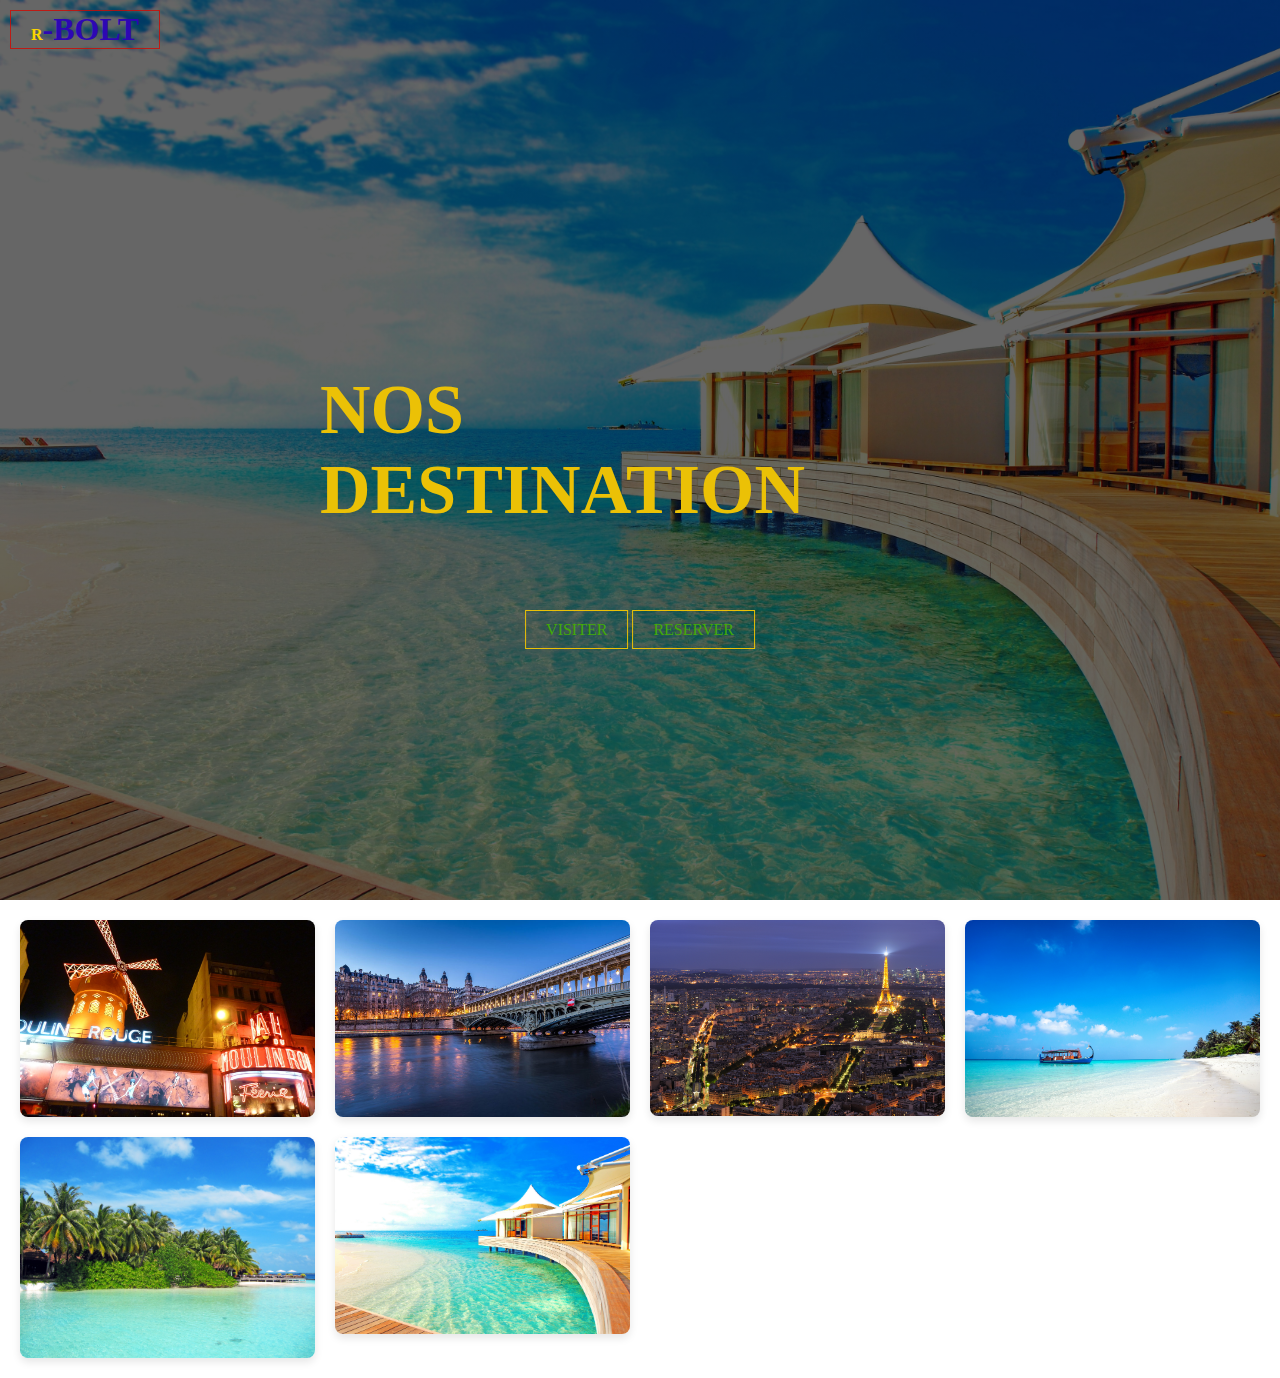
<file: A propos de nous.html>
<!DOCTYPE html>
<html lang="en">
<head>
    <meta charset="UTF-8">
    <meta name="viewport" content="width=device-width, initial-scale=1.0">
    <link rel="stylesheet" href="style.css">
    <title>Site web</title>
</head>
<body>
    <header>
        <div class="principale">
            <div class="logo">
                <a href="INDEX.html">R<span>-BOLT</span></a>
            </div>
            <ul class="fade-in">
                <li class="active">
                    <a href="INDEX.html">Accueil</a>
                </li>
                <li>
                    <a href="service.html">Service</a>
                </li>
                <li>
                    <a href="portfolio.html">Portofolio</a>
                </li>
                <li>
                    <a href="A propos de nous.html">A propos de nous</a>
                </li>
                <li>
                    <a href="Contact.html">contact</a>
                </li>
            </ul>
        </div>
        <div class="titre 1">
         <h1>NOS DESTINATION</h1>
        </div>
        <div class="boutton">
       <a href="A propos de nous.html" class="bnt">VISITER</a>
       <a href="Contact.html" class="bnt">RESERVER</a>
        </div>
    </header>
    <section>
    <div class="image-container" id="grid-container">
<img src="IMAGE/Moulin-rouge.jpg" alt="">
    <img src="IMAGE/image touristique.jpg" alt="">
    <img src="IMAGE/paris-by-night.jpg" alt="">
    <img src="IMAGE/image 3.jpg" alt="">
    <img src="IMAGE/image 2.jpg" alt="">
    <img src="IMAGE/image 1.jpg" alt="">
   </div>
</section>
</body>
</html>
</file>
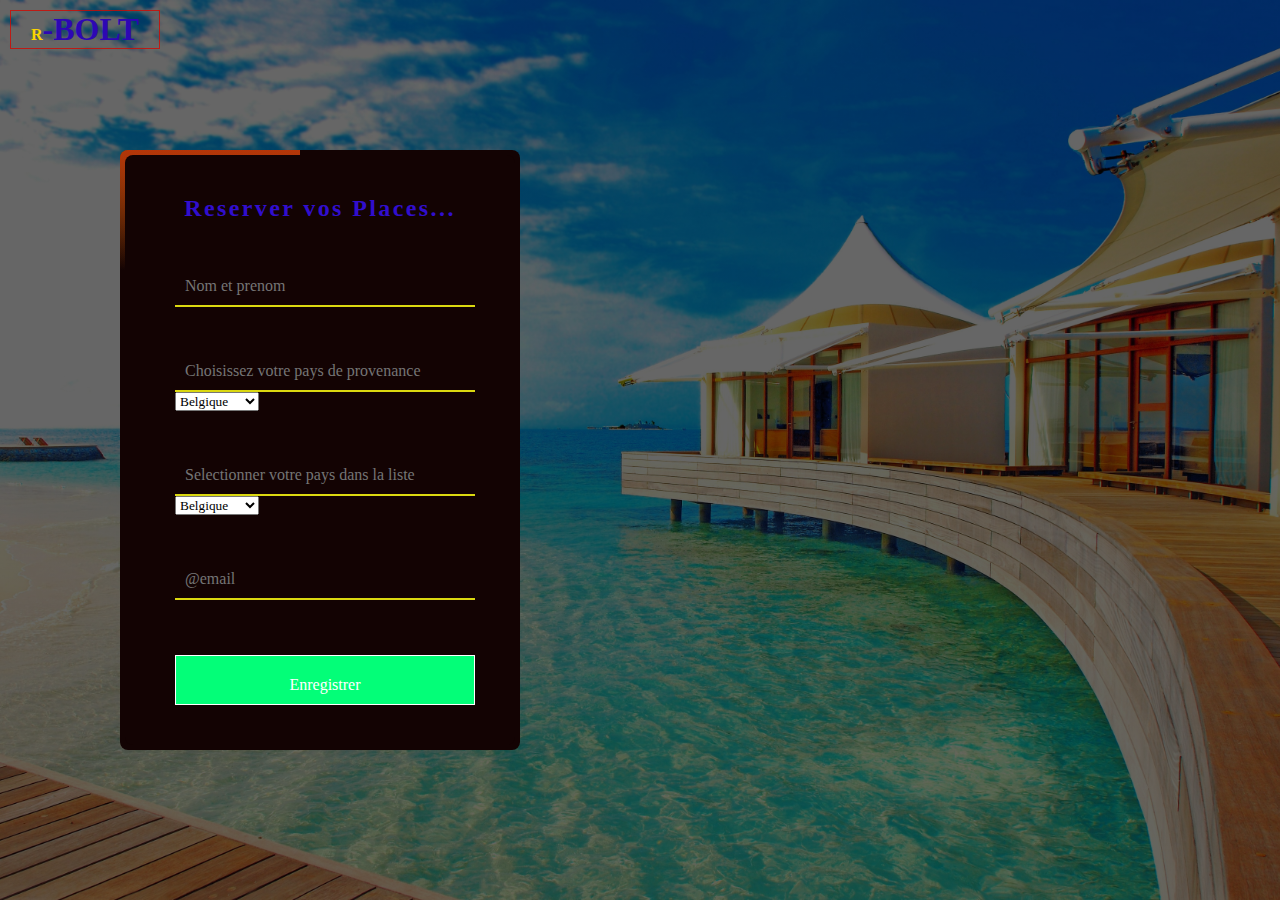
<file: Contact.html>
<!DOCTYPE html>
<html lang="en">
<head>
    <meta charset="UTF-8">
    <meta name="viewport" content="width=device-width, initial-scale=1.0">
    <link rel="stylesheet" href="style.css">
    <title>Site web</title>
</head>
<body>
    <header>
        <div class="principale">
            <div class="logo">
                <a href="A propos de nous.html">R<span>-BOLT</span></a>
            </div>
            <ul class="fade-in">
                <li class="active">
                    <a href="Acceuil.html">Accueil</a>
                </li>
                <li>
                    <a href="service.html">Service</a>
                </li>
                <li>
                    <a href="portfolio.html">Portofolio</a>
                </li>
                <li>
                    <a href="A propos de nous.html">A propos de nous</a>
                </li>
                <li>
                    <a href="Contact.html">contact</a>
                </li>
            </ul>
        </div>
        <div class="container">
            <div class="form">
                <h2>Reserver vos Places...</h2>
                <div class="inputbox">
                    <input type="text" placeholder="Nom et prenom">
                </div>
                <div class="inputbox">
                    <input type="text" placeholder="Choisissez votre pays de provenance">
                    <select name="pays" id="pays">
                        <optgroup label="Europe">
                            <option value="belgique">Belgique</option>
                            <option value="france">France</option>
                            <option value="italie">Italie</option>
                        </optgroup>
                        <optgroup label="Afrique">
                            <option value="Algerie">Algerie</option>
                            <option value="Ghana">Ghana</option>
                            <option value="TOGO">Italie</option>
                        </optgroup>
                        <optgroup label="Europe">
                            <option value="belgique">Belgique</option>
                            <option value="france">France</option>
                            <option value="italie">Italie</option>
                        </optgroup>
                    </select>
                </div>
                <div class="inputbox">
                    <input type="text" placeholder="Selectionner votre pays dans la liste">
                    <select name="pays" id="pays">
                        <optgroup label="Europe">
                            <option value="belgique">Belgique</option>
                            <option value="france">France</option>
                            <option value="italie">Italie</option>
                        </optgroup>
                        <optgroup label="Afrique">
                            <option value="Algerie">Algerie</option>
                            <option value="Ghana">Ghana</option>
                            <option value="TOGO">Italie</option>
                        </optgroup>
                        <optgroup label="Europe">
                            <option value="belgique">Belgique</option>
                            <option value="france">France</option>
                            <option value="italie">Italie</option>
                        </optgroup>
                    </select>
                </div>
                <div class="inputbox">
                    <input type="email" placeholder="@email">
                </div>
                <div class="inputbox">
                    <input type="submit" value="Enregistrer">
                </div>
            </div>

        </div>
    </header>     
</body>
</html>
</file>
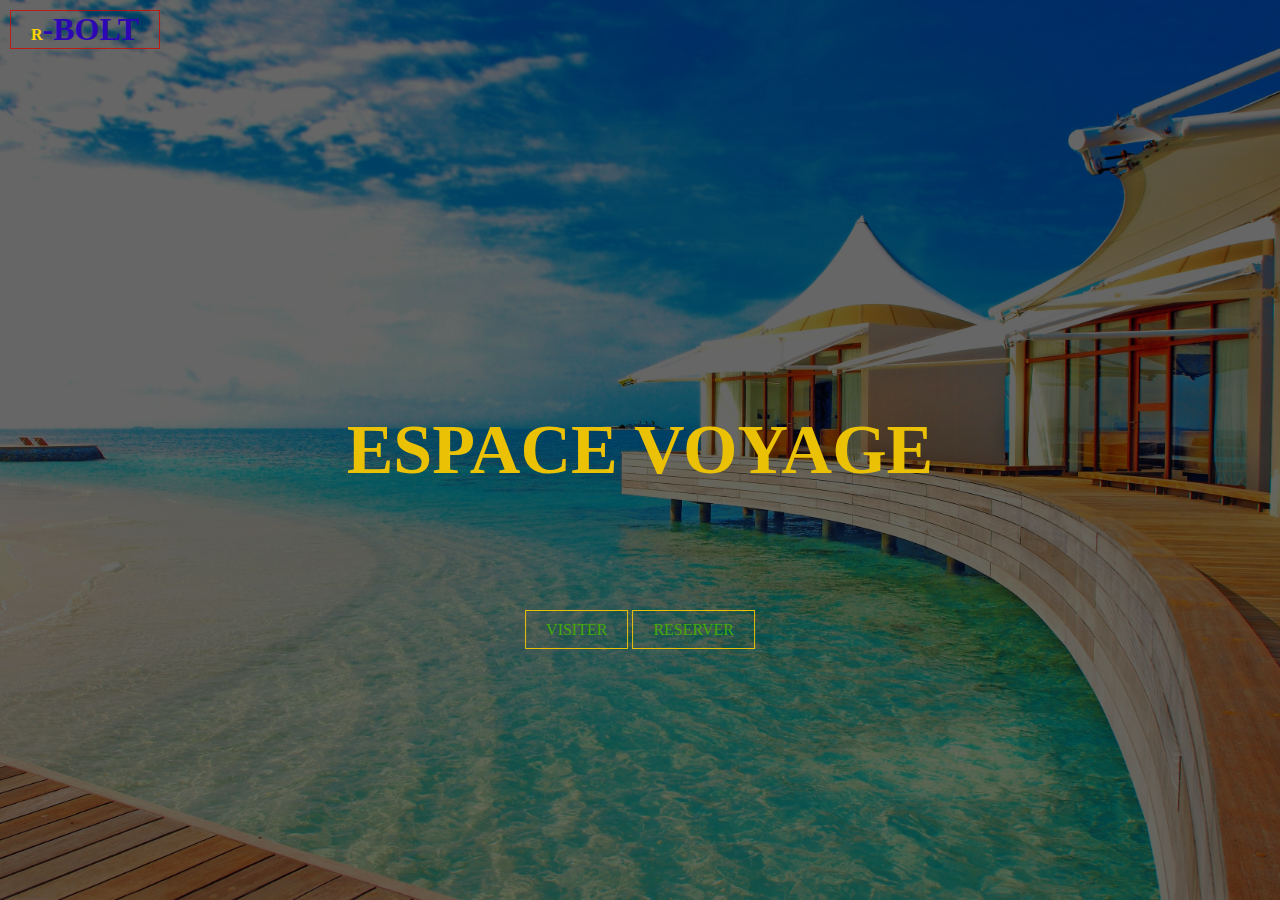
<file: portfolio.html>
<!DOCTYPE html>
<html lang="en">
<head>
    <meta charset="UTF-8">
    <meta name="viewport" content="width=device-width, initial-scale=1.0">
    <link rel="stylesheet" href="style.css">
    <title>Site web</title>
</head>
<body>
    <header>
        <div class="principale">
            <div class="logo">
                <a href="A propos de nous.html">R<span>-BOLT</span></a>
            </div>
            <ul class="fade-in">
                <li class="active">
                    <a href="INDEX.html">Accueil</a>
                </li>
                <li>
                    <a href="service.html">Service</a>
                </li>
                <li>
                    <a href="portfolio.html">Portofolio</a>
                </li>
                <li>
                    <a href="A propos de nous.html">A propos de nous</a>
                </li>
                <li>
                    <a href="Contact.html">contact</a>
                </li>
            </ul>
        </div>
        <div class="titre">
         <h1>ESPACE VOYAGE</h1>
        </div>
        <div class="boutton">
       <a href="A propos de nous.html" class="bnt">VISITER</a>
       <a href="Contact.html" class="bnt">RESERVER</a>
        </div>
    </header>
</body>
</html>
</file>
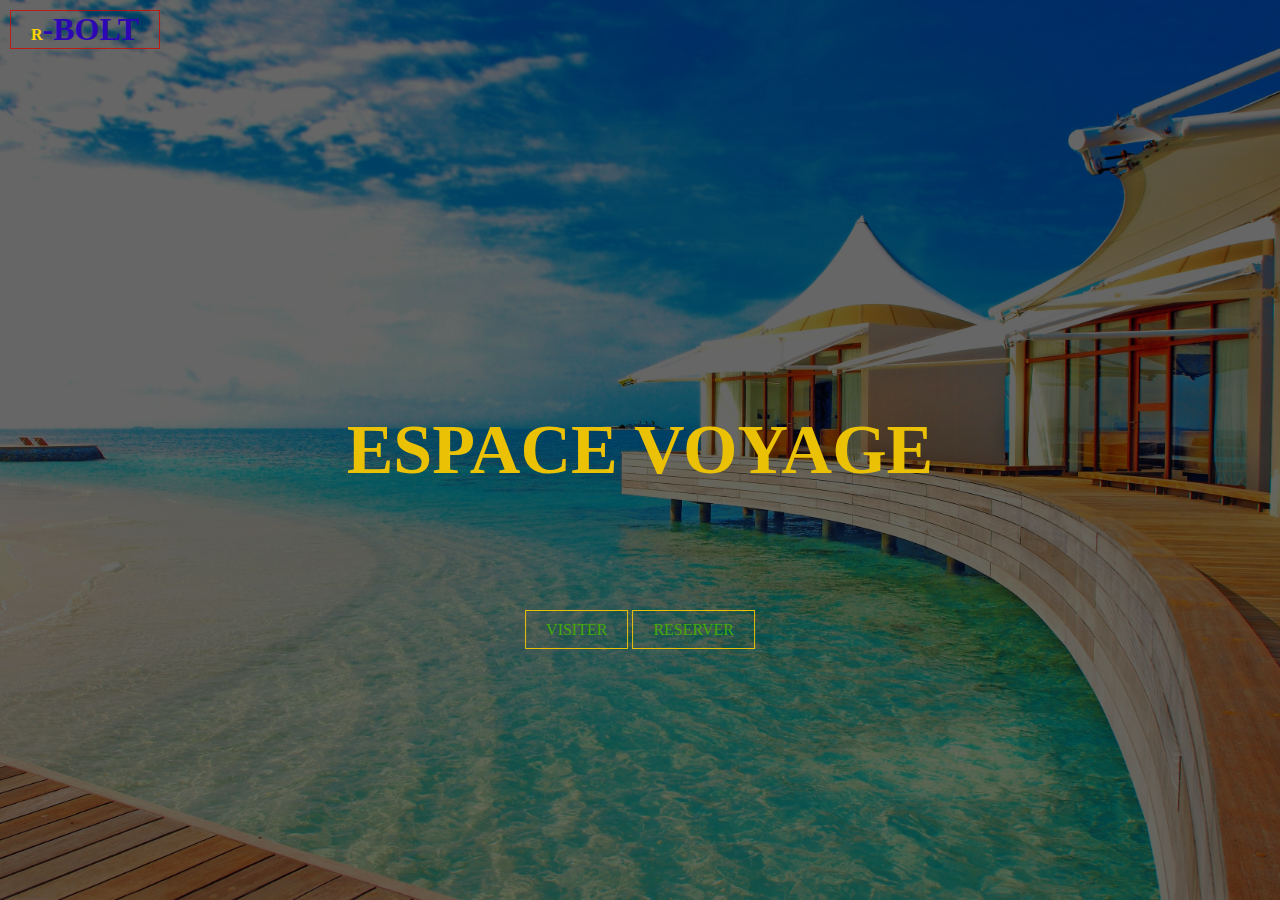
<file: service.html>
<!DOCTYPE html>
<html lang="en">
<head>
    <meta charset="UTF-8">
    <meta name="viewport" content="width=device-width, initial-scale=1.0">
    <link rel="stylesheet" href="style.css">
    <title>Site web</title>
</head>
<body>
    <header>
        <div class="principale">
            <div class="logo">
                <a href="A propos de nous.html">R<span>-BOLT</span></a>
            </div>
            <ul class="fade-in">
                <li class="active">
                    <a href="INDEX.html">Accueil</a>
                </li>
                <li>
                    <a href="service.html">Service</a>
                </li>
                <li>
                    <a href="portfolio.html">Portofolio</a>
                </li>
                <li>
                    <a href="A propos de nous.html">A propos de nous</a>
                </li>
                <li>
                    <a href="Contact.html">contact</a>
                </li>
            </ul>
        </div>
        <div class="titre">
         <h1>ESPACE VOYAGE</h1>
        </div>
        <div class="boutton">
       <a href="A propos de nous.html" class="bnt">VISITER</a>
       <a href="Contact.html" class="bnt">RESERVER</a>
        </div>
    </header>
    
</body>
</html>
</file>
<file: style.css>
/* Définition des styles globaux */
*{
    padding: 0; /* Supprime les marges internes */
    margin: 0; /* Supprime les marges externes */
    box-sizing: border-box; /* Inclut les bordures et le padding dans les dimensions */
    font-family: century; /* Définit la police Century */
}

/* Style pour l'en-tête */
header{
    background-image:linear-gradient(rgba(0,0,0,0.6),rgba(0,0,0,0.6)), url(IMAGE/image\ 1.jpg); /* Image d'arrière-plan avec un dégradé sombre */
    height: 100vh; /* Hauteur égale à la hauteur de la fenêtre */
    background-size: cover; /* L'image couvre entièrement l'arrière-plan */
    background-position: center; /* Centre l'image */
}

/* Style pour le logo */
.logo a{
    color: rgb(250, 212, 0); /* Couleur jaune pour le texte */
    padding: 0px 20px; /* Espacement interne autour du texte */
    border: 1px solid #d10a03d0; /* Bordure rouge semi-transparente */
    position: absolute; /* Positionnement absolu */
    top: 10px; /* Distance du haut de la page */
    left: 10px; /* Distance de la gauche de la page */
    text-transform: uppercase; /* Texte en majuscules */
    text-decoration: none; /* Supprime le soulignement du lien */
    font-weight: 900; /* Texte en gras */
    text-shadow: rgb(0, 0, 0.7); /* Ombre sur le texte */
}
.logo span{
    color: #2d07b4; /* Couleur bleue pour une partie du logo */
    font-weight: bold; /* Texte en gras */
    font-size: 2rem; /* Taille de police augmentée */
}

/* Style pour la liste de navigation */
ul{
    list-style: none; /* Supprime les puces de la liste */
    float: right; /* Aligne la liste à droite */
    display: flex; /* Affiche les éléments horizontalement */
    margin-top: 20px; /* Espace au-dessus de la liste */
}

/* Animation pour les éléments avec la classe fade-in */
.fade-in{
    opacity: 0; /* Élément invisible au départ */
    transform: translateY(20px); /* Déplace l'élément vers le bas */
    animation: fadeIn 2s forwards; /* Animation pour le faire apparaître */
}
@keyframes fadeIn{
    to{
        opacity: 1; /* Rétablit l'opacité */
        transform: translateY(0); /* Replace l'élément à sa position initiale */
    }
}

/* Style pour les liens de la navigation */
ul li a{
    text-decoration: none; /* Supprime le soulignement */
    color: #fff; /* Texte en blanc */
    padding: 10px 20px; /* Espacement interne du lien */
    text-transform: uppercase; /* Texte en majuscules */
    border: 1px solid transparent; /* Bordure transparente au départ */
    margin: 10px; /* Espacement externe autour du lien */
    font-weight: 500; /* Épaisseur moyenne pour le texte */
    transition: 0.6s ease; /* Transition fluide sur hover */
}
ul li a:hover{
    background: #fff; /* Fond blanc au survol */
    color: #000; /* Texte noir au survol */
}
ul li.active a{
    background: #fff; /* Fond blanc pour le lien actif */
    color: #000; /* Texte noir pour le lien actif */
}

/* Conteneur principal */
.principale{
    max: width 114em; /* Largeur maximale */
    margin: 0 auto; /* Centre le conteneur */
}

/* Centrage du titre principal */
.titre{
    position: absolute; /* Positionnement absolu */
    top: 50%; /* Centré verticalement */
    left: 50%; /* Centré horizontalement */
    transform: translate(-50%, -50%); /* Ajuste le point de centrage */
}
.titre h1{
    color:#ebc106 ; /* Couleur jaune pour le texte */
    font-size: 70px; /* Taille très grande pour le titre */
}

/* Style des boutons */
.boutton{
    position: absolute; /* Positionnement absolu */
    top: 70%; /* Positionnement sous le titre */
    left: 50%; /* Centré horizontalement */
    transform: translate(-50%, -50%); /* Ajuste le point de centrage */
}
.boutton a{
    color: #43aa08; /* Texte en vert */
    text-decoration: none; /* Supprime le soulignement */
    border: 1px solid #ebc106; /* Bordure jaune */
    padding: 10px 20px; /* Espacement interne */
}
.bnt{
    transition: 0.6 ease; /* Transition fluide */
}
.bnt:hover{
    background-color: #fff; /* Fond blanc au survol */
    color: #000; /* Texte noir au survol */
}

/* Style pour le conteneur avec animation */
.container{
    position: relative; /* Position relative pour les pseudo-éléments */
    width: 400px; /* Largeur du conteneur */
    height: 600px; /* Hauteur du conteneur */
    background: #130303; /* Fond noir */
    border-radius: 8px; /* Coins arrondis */
    overflow: hidden; /* Cache le contenu qui dépasse */
}
.container::before{
    content: ''; /* Crée un pseudo-élément */
    position: absolute; /* Position absolue */
    top: -50%; /* Place en dehors du conteneur */
    left: -50%; /* Place en dehors du conteneur */
    width: 380px; /* Largeur du pseudo-élément */
    height: 420px; /* Hauteur du pseudo-élément */
    background: linear-gradient(0deg,transparent,#e7be07,#f1f50a); /* Dégradé jaune */
    transform-origin: bottom right; /* Centre de rotation en bas à droite */
    animation: animate 7s linear infinite ; /* Animation infinie */
}
.container::after{
    content: ''; /* Crée un deuxième pseudo-élément */
    position: absolute;
    top: -50%;
    left: -50%;
    width: 380px;
    height: 420px;
    background: linear-gradient(0deg,transparent,#d10b0b,  #b33e3e); /* Dégradé rouge */
    transform-origin: bottom right;
    animation: animate 7s linear infinite ;
    animation-delay: 3s; /* Décale le début de l'animation */
}
@keyframes animate{
    100%{
        transform: rotate(360deg); /* Effectue une rotation complète */
    }
}

/* Style pour le formulaire */
.form{
    position: absolute; /* Positionnement absolu */
    inset: 5px; /* Distance égale des bords */
    border-radius: 8px; /* Coins arrondis */
    background: #130303; /* Fond noir */
    z-index: 10; /* Position devant les autres éléments */
    padding: 40px 50px; /* Espacement interne */
    display: flex; /* Affiche les éléments en colonne */
    flex-direction: column; /* Direction de la colonne */
}
.form h2{
    text-align: center; /* Centre le texte */
    letter-spacing: 0.1em; /* Espacement entre les lettres */
    color: #310ece; /* Couleur bleue pour le texte */
}
.inputbox{
    position: relative; /* Position relative pour les champs */
    width: 300px; /* Largeur des champs */
    margin-top: 35px; /* Espace au-dessus des champs */
}
.inputbox input{
    width: 100%; /* Champs occupant toute la largeur */
    padding: 20px 10px 10px; /* Espacement interne */
    background: transparent; /* Fond transparent */
    border-color: #dbd810; /* Couleur jaune pour la bordure */
    border-top: none; /* Supprime la bordure supérieure */
    border-right: none; /* Supprime la bordure droite */
    border-left: none; /* Supprime la bordure gauche */
    font-size: 1em; /* Taille normale pour le texte */
    outline: none; /* Supprime le contour au focus */
    color: #03fe78; /* Texte vert */
}
input[type="submit"]{
    border: 1px solid #fff; /* Bordure blanche */
    background: #03fe78; /* Fond vert */
    color: #fff; /* Texte blanc */
    cursor: pointer; /* Curseur pointer (main) */
    margin-top: 20px; /* Espace au-dessus */
}
.container{
    position: relative; /* Position relative */
    top: 50%; /* Centré verticalement */
    left: 25%; /* Positionnement à gauche */
    right: 70%; /* Positionnement à droite */
    transform: translate(-50%, -50%); /* Ajuste le point de centrage */
}
.image-container {
    display: flex;
    flex-wrap: wrap; /* Les images vont se replier sur la ligne suivante si elles ne tiennent pas */
    justify-content: space-around; /* Espacement égal entre les images */
    gap: 20px; /* Espacement entre les images */
    padding: 20px;
}

/* Chaque image dans le conteneur */
.image-container img {
    width: 300px; /* Largeur de chaque image */
    height: auto; /* Hauteur automatique pour garder les proportions */
    border-radius: 8px; /* Bords arrondis */
    box-shadow: 0 4px 8px rgba(0, 0, 0, 0.1); /* Ombre douce sous les images */
    transition: transform 0.3s ease; /* Effet de zoom lors du survol */
}

/* Effet de zoom au survol de l'image */
.image-container img:hover {
    transform: scale(1.05); /* Agrandir l'image au survol */
}

        /* Conteneur Grid pour organiser les images */
        #grid-container {
            display: grid;
            grid-template-columns: repeat(auto-fill, minmax(250px, 1fr)); /* Colonne responsive */
            gap: 20px; /* Espacement entre les images */
            padding: 20px;
        }

        /* Chaque image dans le conteneur */
        #grid-container img {
            width: 100%; /* L'image prend toute la largeur de la cellule */
            height: auto; /* Hauteur automatique pour garder les proportions */
            border-radius: 8px; /* Bords arrondis */
            box-shadow: 0 4px 8px rgba(0, 0, 0, 0.1); /* Ombre douce sous les images */
            transition: transform 0.3s ease; /* Effet de zoom au survol */
        }

        /* Effet de zoom au survol de l'image */
        #grid-container img:hover {
            transform: scale(1.05); /* Agrandir l'image au survol */
             }
</file>
